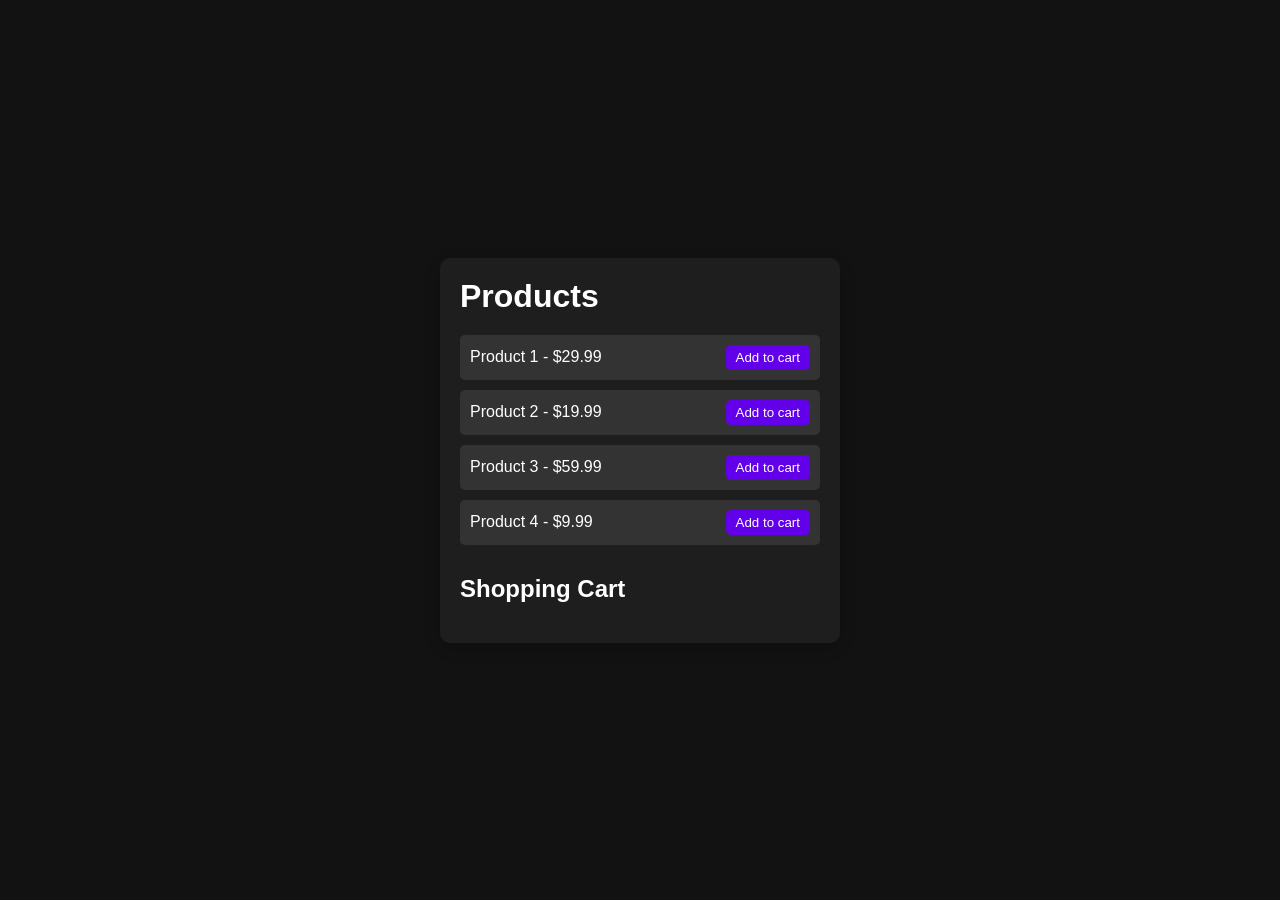
<file: Ecommerce_app/index.html>
<!-- A simple e-commerce shopping cart that allows users to add and remove products, automatically updates the total price, and saves the cart using localStorage so items persist after page refresh. -->
<!DOCTYPE html>
<html lang="en">
  <head>
    <meta charset="UTF-8" />
    <meta name="viewport" content="width=device-width, initial-scale=1.0" />
    <title>Simple E-Commerce</title>
    <link rel="stylesheet" href="style.css" />
  </head>
  <body>
    <div class="container">
      <h1>Products</h1>
      <div id="product-list">
        <!-- Products will be dynamically added here by JavaScript -->
      </div>

      <h2>Shopping Cart</h2>
      <div id="cart-items">
        <p id="empty-cart">Your cart is empty.</p>
      </div>
      <div id="cart-total" class="hidden">
        <p>Total: <span id="total-price">$0.00</span></p>
        <button id="checkout-btn">Checkout</button>
      </div>
    </div>

    <script src="script.js"></script>
  </body>
</html>
</file>
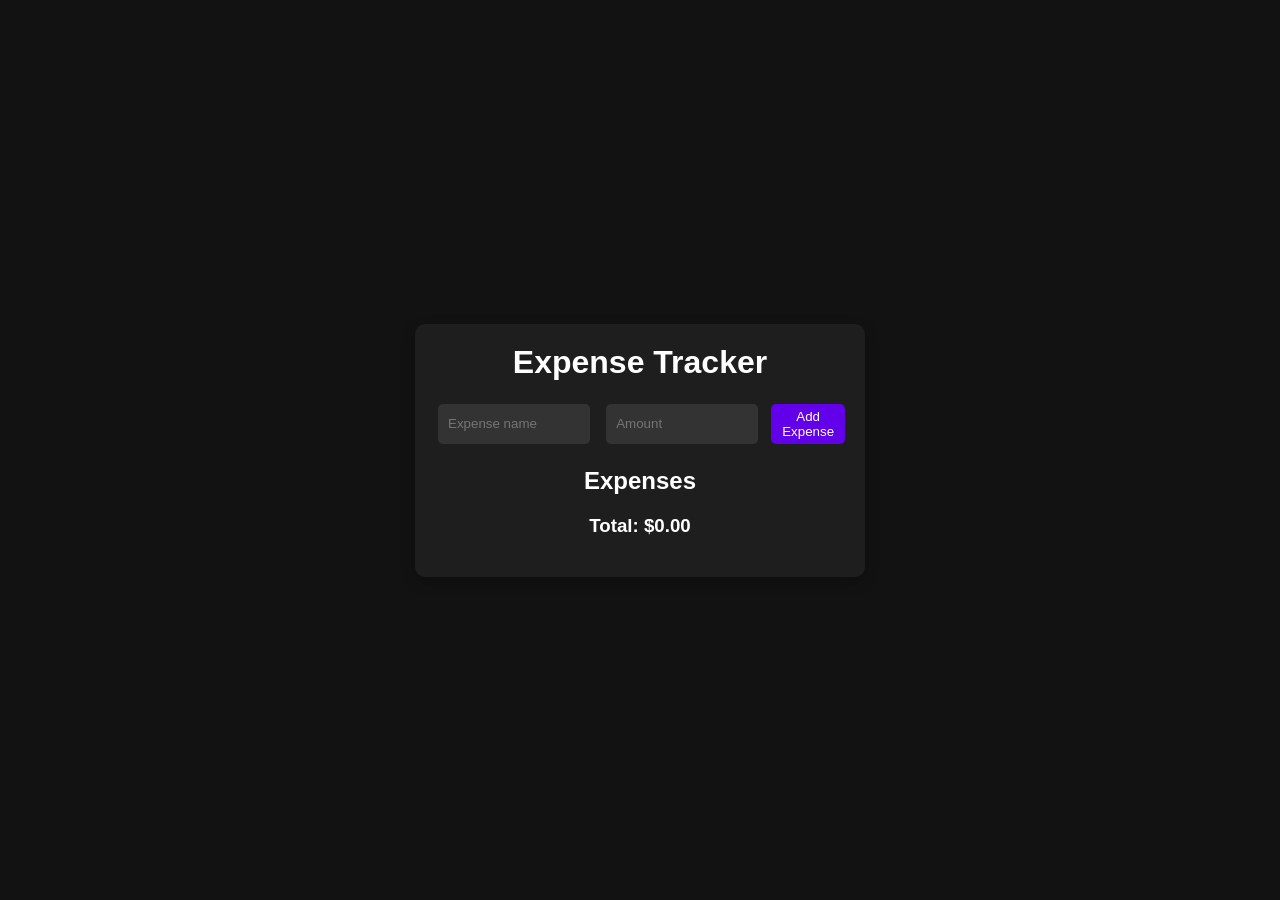
<file: expense_tracker/index.html>
<!-- A browser-based expense tracker built with vanilla JS that stores and manages expenses using localStorage. -->
<!DOCTYPE html>
<html lang="en">
  <head>
    <meta charset="UTF-8" />
    <meta name="viewport" content="width=device-width, initial-scale=1.0" />
    <title>Expense Tracker</title>
    <link rel="stylesheet" href="style.css" />
  </head>
  <body>
    <div class="container">
      <h1>Expense Tracker</h1>
      <form id="expense-form">
        <input
          type="text"
          id="expense-name"
          placeholder="Expense name"
          required
        />
        <input
          type="number"
          id="expense-amount"
          step="0.01"
          placeholder="Amount"
          required
        />
        <button type="submit">Add Expense</button>
      </form>

      <h2>Expenses</h2>
      <ul id="expense-list">
        <!-- Expenses will be dynamically added here -->
      </ul>

      <div id="total">
        <h3>Total: $<span id="total-amount">0.00</span></h3>
      </div>
    </div>
    <script src="script.js"></script>
  </body>
</html>
</file>
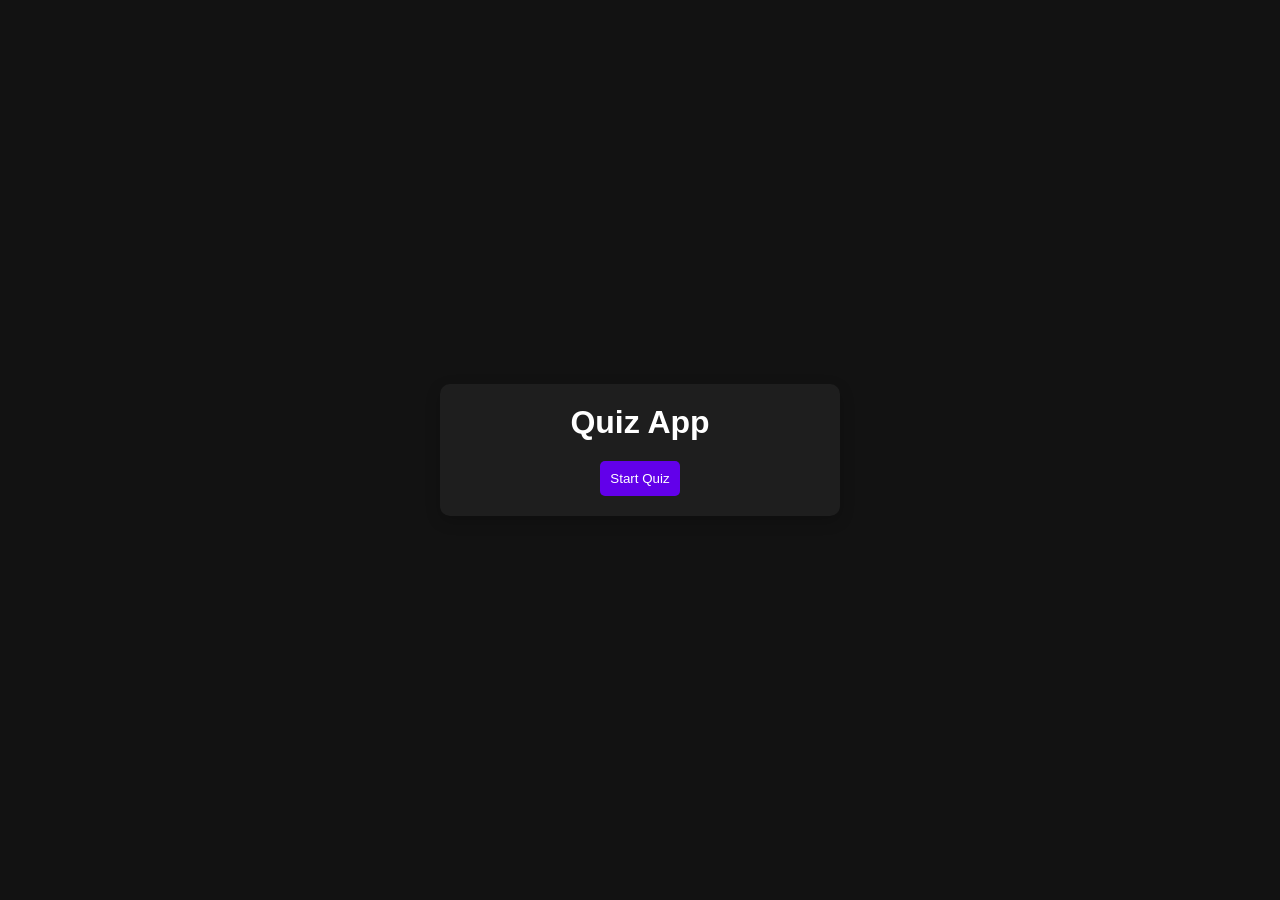
<file: quiz_app/index.html>
<!-- A browser-based quiz application using vanilla JavaScript with randomized question selection, dynamic DOM updates, and score tracking. -->
<!DOCTYPE html>
<html lang="en">
  <head>
    <meta charset="UTF-8" />
    <meta name="viewport" content="width=device-width, initial-scale=1.0" />
    <title>Quiz App</title>
    <link rel="stylesheet" href="style.css" />
  </head>
  <body>
    <div class="container">
      <h1>Quiz App</h1>
      <div id="quiz-container">
        <div id="question-container" class="hidden">
          <h2 id="question-text"></h2>
          <ul id="choices-list">
            <!-- Choices will be added dynamically here -->
          </ul>
          <button id="next-btn" class="hidden">Next Question</button>
        </div>
        <div id="result-container" class="hidden">
          <h2>Your Score:</h2>
          <p id="score"></p>
          <button id="restart-btn">Restart Quiz</button>
        </div>
        <button id="start-btn">Start Quiz</button>
      </div>
    </div>
    <script src="script.js"></script>
  </body>
</html>
</file>
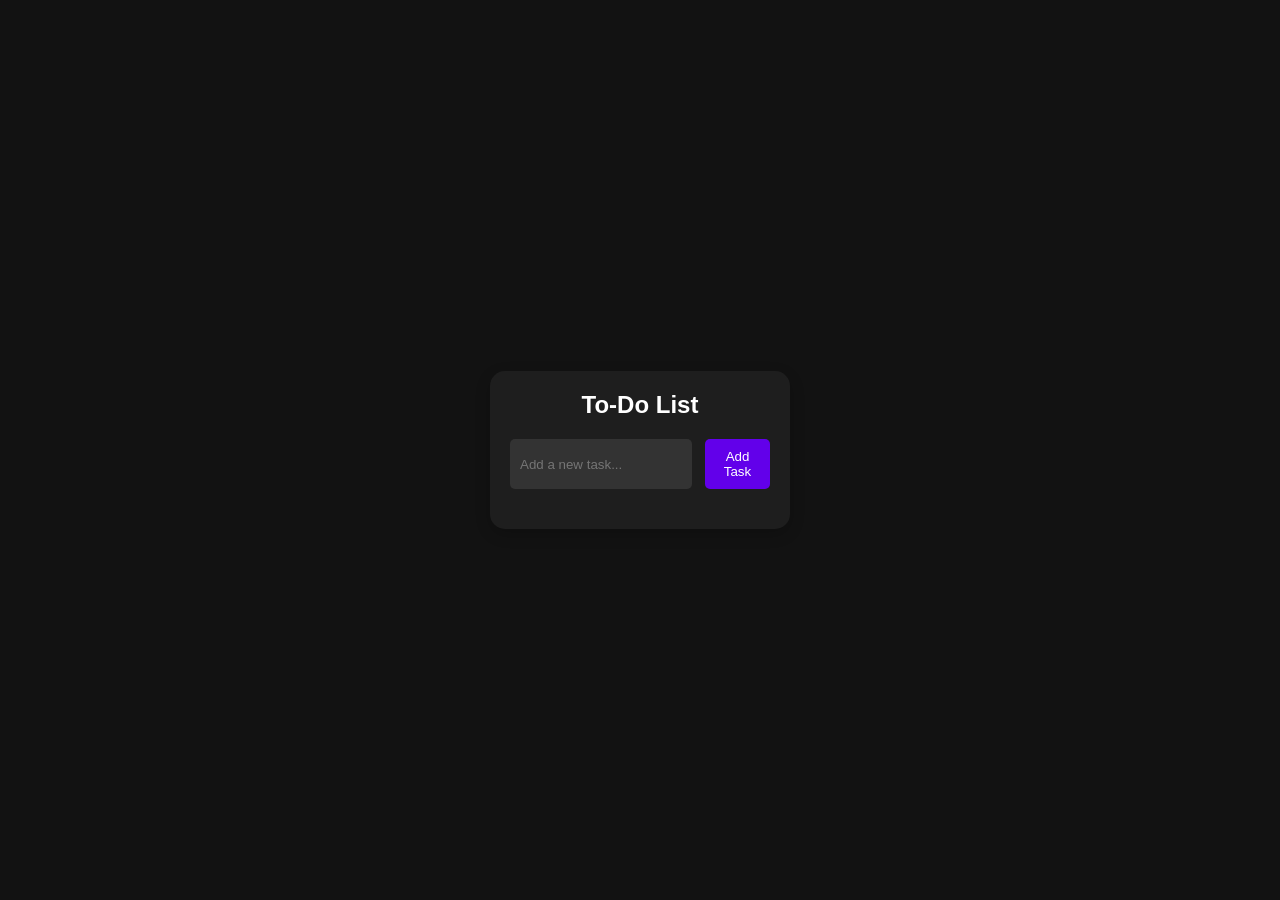
<file: To_Do_App/index.html>
<!-- A simple dark-mode to-do list built with vanilla JavaScript and localStorage -->
<!DOCTYPE html>
<html lang="en">
<head>
    <meta charset="UTF-8">
    <meta name="viewport" content="width=device-width, initial-scale=1.0">
    <title>Dark Mode To-Do List</title>
    <link rel="stylesheet" href="styles.css" />
</head>
<body>
    <div class="container">
      <h1>To-Do List</h1>
      <div class="input-container">
        <input type="text" id="todo-input" placeholder="Add a new task..." />
        <button id="add-task-btn">Add Task</button>
      </div>
      <ul id="todo-list"></ul>
    </div>
    <script src="script.js"></script>
</body>
</html>
</file>
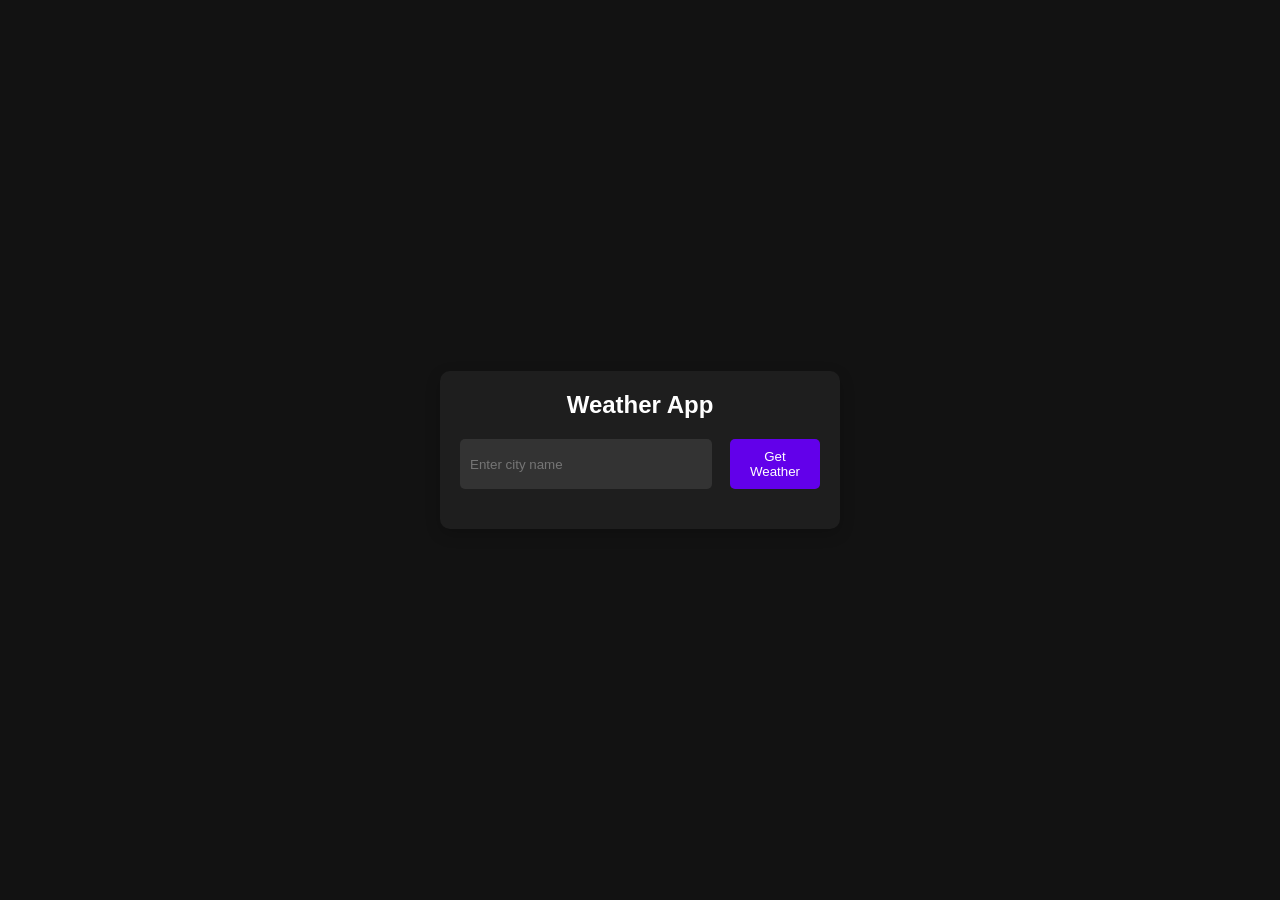
<file: Weather_App/index.html>
<!-- A JavaScript weather app that fetches real-time data from the OpenWeather API and updates the UI dynamically. -->
<!DOCTYPE html>
<html lang="en">
  <head>
    <meta charset="UTF-8" />
    <meta name="viewport" content="width=device-width, initial-scale=1.0" />
    <title>Weather App</title>
    <link rel="stylesheet" href="style.css" />
  </head>
  <body>
    <div class="container">
      <h1>Weather App</h1>
      <div class="input-container">
        <input type="text" id="city-input" placeholder="Enter city name" />
        <button id="get-weather-btn">Get Weather</button>
      </div>
      <div id="weather-info" class="hidden">
        <h2 id="city-name"></h2>
        <p id="temperature"></p>
        <p id="description"></p>
      </div>
      <p id="error-message" class="hidden">City not found. Please try again.</p>
    </div>
    <script src="script.js"></script>
  </body>
</html>
</file>
<file: Ecommerce_app/style.css>
/* styles.css */
* {
  margin: 0;
  padding: 0;
  box-sizing: border-box;
}

body {
  font-family: Arial, sans-serif;
  background-color: #121212;
  color: #ffffff;
  display: flex;
  justify-content: center;
  align-items: center;
  height: 100vh;
}

.container {
  width: 400px;
  padding: 20px;
  background-color: #1e1e1e;
  border-radius: 10px;
  box-shadow: 0 5px 15px rgba(0, 0, 0, 0.2);
}

h1,
h2 {
  margin-bottom: 20px;
}

#product-list {
  margin-bottom: 30px;
}

.product {
  background-color: #333333;
  padding: 10px;
  margin-bottom: 10px;
  display: flex;
  justify-content: space-between;
  align-items: center;
  border-radius: 5px;
}

.product button {
  background-color: #6200ea;
  border: none;
  padding: 5px 10px;
  color: #fff;
  border-radius: 5px;
  cursor: pointer;
  transition: background-color 0.3s;
}

.product button:hover {
  background-color: #3700b3;
}

#cart-items {
  margin-bottom: 20px;
}

#cart-total {
  text-align: right;
}

#checkout-btn {
  background-color: #6200ea;
  border: none;
  padding: 10px;
  color: white;
  border-radius: 5px;
  cursor: pointer;
  margin-top: 10px;
  transition: background-color 0.3s;
}
.cart-item {
  display: flex;
  justify-content: space-between;
  align-items: center;
  margin-bottom: 8px;
}
.remove-btn{
  background-color: #6200ea;
  border: none;
  padding: 7px;
  color: white;
  border-radius: 5px;
  margin: 5px 0;
  cursor: pointer;
  transition: background-color 0.3s;
}

#checkout-btn:hover {
  background-color: #3700b3;
}

.hidden {
  display: none;
}
</file>
<file: expense_tracker/style.css>
/* styles.css */
* {
  margin: 0;
  padding: 0;
  box-sizing: border-box;
}

body {
  font-family: Arial, sans-serif;
  background-color: #121212;
  color: #ffffff;
  display: flex;
  justify-content: center;
  align-items: center;
  height: 100vh;
}

.container {
  width: 450px;
  padding: 20px;
  background-color: #1e1e1e;
  border-radius: 10px;
  box-shadow: 0 5px 15px rgba(0, 0, 0, 0.2);
}

h1,
h2,
h3 {
  text-align: center;
  margin-bottom: 20px;
}

form {
  display: flex;
  align-items: center;
  gap: 10px;   /* controls spacing between inputs and button */
  margin-bottom: 20px;
}

input[type="text"],
input[type="number"] {
  width: 45%;
  padding: 10px;
  background-color: #333333;
  border: none;
  border-radius: 5px;
  height: 40px;
  color: #fff;
  outline: none;
  margin: 3px;
}

button {
  padding: 5px;
  background-color: #6200ea;
  border: none;
  border-radius: 5px;
  
  color: #fff;
  cursor: pointer;
  transition: background-color 0.3s;
}

button:hover {
  background-color: #3700b3;
}

#expense-list {
  list-style-type: none;
  padding: 0;
}

#expense-list li {
  background-color: #333333;
  padding: 10px;
  margin-bottom: 10px;
  display: flex;
  justify-content: space-between;
  align-items: center;
  border-radius: 5px;
}

#total {
  text-align: right;
}

.hidden {
  display: none;
}
</file>
<file: quiz_app/style.css>
/* styles.css */
* {
  margin: 0;
  padding: 0;
  box-sizing: border-box;
}

body {
  font-family: Arial, sans-serif;
  background-color: #121212;
  color: #ffffff;
  display: flex;
  justify-content: center;
  align-items: center;
  height: 100vh;
}

.container {
  width: 400px;
  padding: 20px;
  background-color: #1e1e1e;
  border-radius: 10px;
  box-shadow: 0 5px 15px rgba(0, 0, 0, 0.2);
  text-align: center;
}

h1,
h2 {
  margin-bottom: 20px;
}

ul {
  list-style-type: none;
  padding: 0;
}

li {
  background-color: #333333;
  padding: 10px;
  margin-bottom: 10px;
  border-radius: 5px;
  cursor: pointer;
  transition: background-color 0.3s;
}

li:hover {
  background-color: #6200ea;
}

button {
  padding: 10px;
  background-color: #6200ea;
  border: none;
  border-radius: 5px;
  color: white;
  cursor: pointer;
  transition: background-color 0.3s;
}

button:hover {
  background-color: #3700b3;
}

.hidden {
  display: none;
}
</file>
<file: To_Do_App/styles.css>
/* styles.css */
* {
  margin: 0;
  padding: 0;
  box-sizing: border-box;
}

body {
  font-family: Arial, sans-serif;
  background-color: #121212;
  color: #ffffff;
  display: flex;
  justify-content: center;
  align-items: center;
  height: 100vh;
}

.container {
  background-color: #1e1e1e;
  padding: 20px;
  border-radius: 15px;
  width: 300px;
  box-shadow: 0 5px 15px rgba(0, 0, 0, 0.2);
}

h1 {
  text-align: center;
  margin-bottom: 20px;
  font-size: 24px;
}

.input-container {
  display: flex;
  justify-content: space-between;
  margin-bottom: 20px;
}

input[type="text"] {
  width: 70%;
  padding: 10px;
  background-color: #333333;
  border: none;
  border-radius: 5px;
  color: #fff;
  outline: none;
}

button {
  width: 25%;
  padding: 10px;
  background-color: #6200ea;
  border: none;
  border-radius: 5px;
  color: #fff;
  cursor: pointer;
  transition: background-color 0.3s;
}

button:hover {
  background-color: #3700b3;
}

ul {
  list-style-type: none;
  padding: 0;
}

li {
  background-color: #333333;
  padding: 10px;
  margin-bottom: 10px;
  border-radius: 5px;
  display: flex;
  justify-content: space-between;
  align-items: center;
}

li.completed {
  text-decoration: line-through;
  opacity: 0.7;
}

li button {
  background-color: #d32f2f;
  border: none;
  padding: 5px;
  color: white;
  border-radius: 5px;
  cursor: pointer;
}

li button:hover {
  background-color: #b71c1c;
}
</file>
<file: Weather_App/style.css>
/* styles.css */
* {
    margin: 0;
    padding: 0;
    box-sizing: border-box;
}

body {
    font-family: Arial, sans-serif;
    background-color: #121212;
    color: #FFFFFF;
    display: flex;
    justify-content: center;
    align-items: center;
    height: 100vh;
}

.container {
    background-color: #1E1E1E;
    padding: 20px;
    border-radius: 10px;
    width: 400px;
    box-shadow: 0 5px 15px rgba(0, 0, 0, 0.2);
    text-align: center;
}

h1 {
    margin-bottom: 20px;
    font-size: 24px;
}

.input-container {
    display: flex;
    justify-content: space-between;
    margin-bottom: 20px;
}

input[type="text"] {
    width: 70%;
    padding: 10px;
    background-color: #333333;
    border: none;
    border-radius: 5px;
    color: #FFF;
    outline: none;
}

button {
    width: 25%;
    padding: 10px;
    background-color: #6200EA;
    border: none;
    border-radius: 5px;
    color: #FFF;
    cursor: pointer;
    transition: background-color 0.3s;
}

button:hover {
    background-color: #3700B3;
}

#weather-info {
    margin-top: 20px;
}

.hidden {
    display: none;
}

#error-message {
    color: #FF5722;
    margin-top: 20px;
}
</file>
